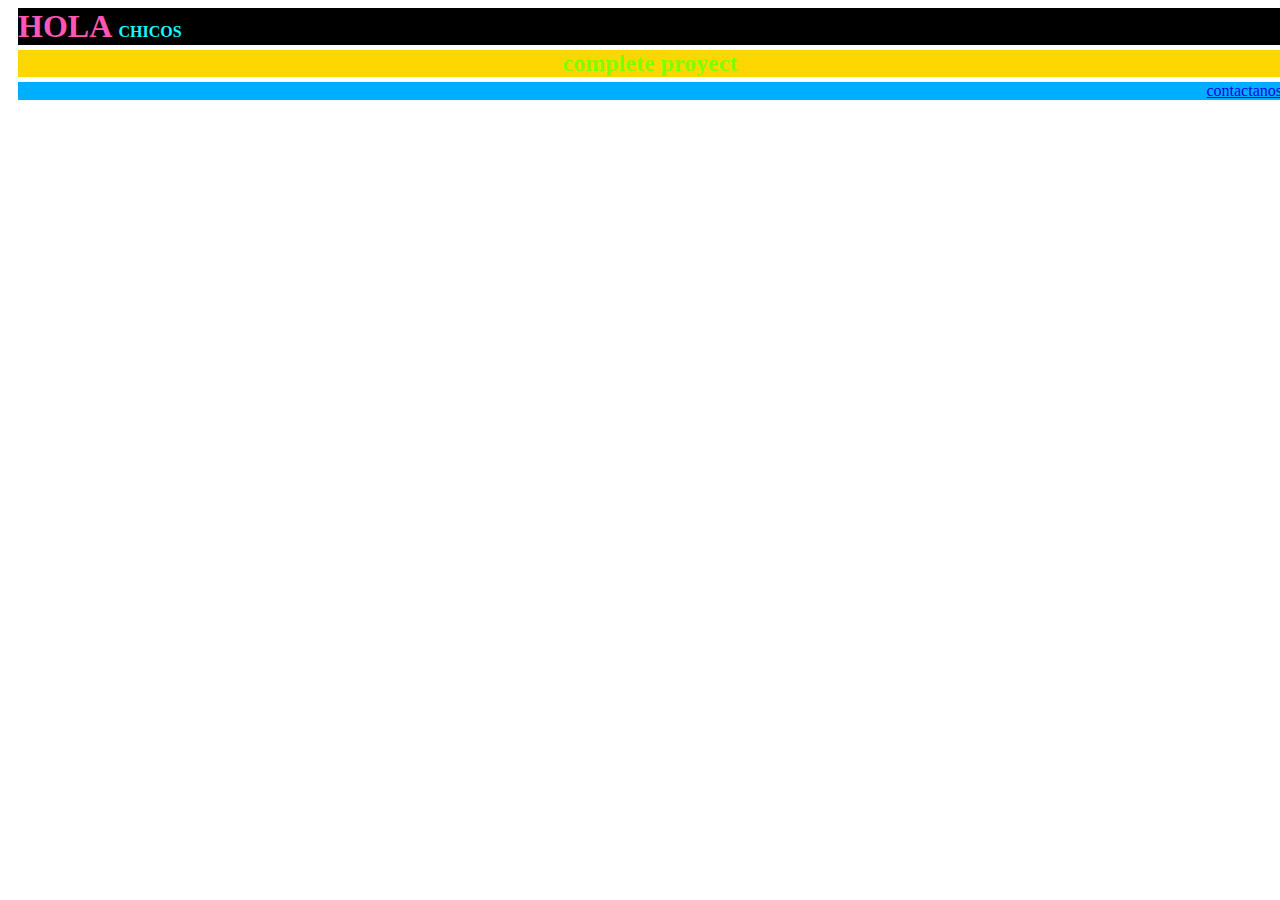
<file: index.html>
<!DOCTYPE html>
<html lang="es">

    <head>
        <meta charset="UTF-8">
        <link rel="stylesheet" href="css/style.css" type="text/css">
        <title>Your Page Title</title>
    </head>

<body>
    <h1>HOLA <span>CHICOS</span></h1>
    <h2>complete proyect</h2>

        <div class="contactos"> 
            <a href="https://www.google.com">contactanos</a>
        </div>
    </body>
</html>
</file>
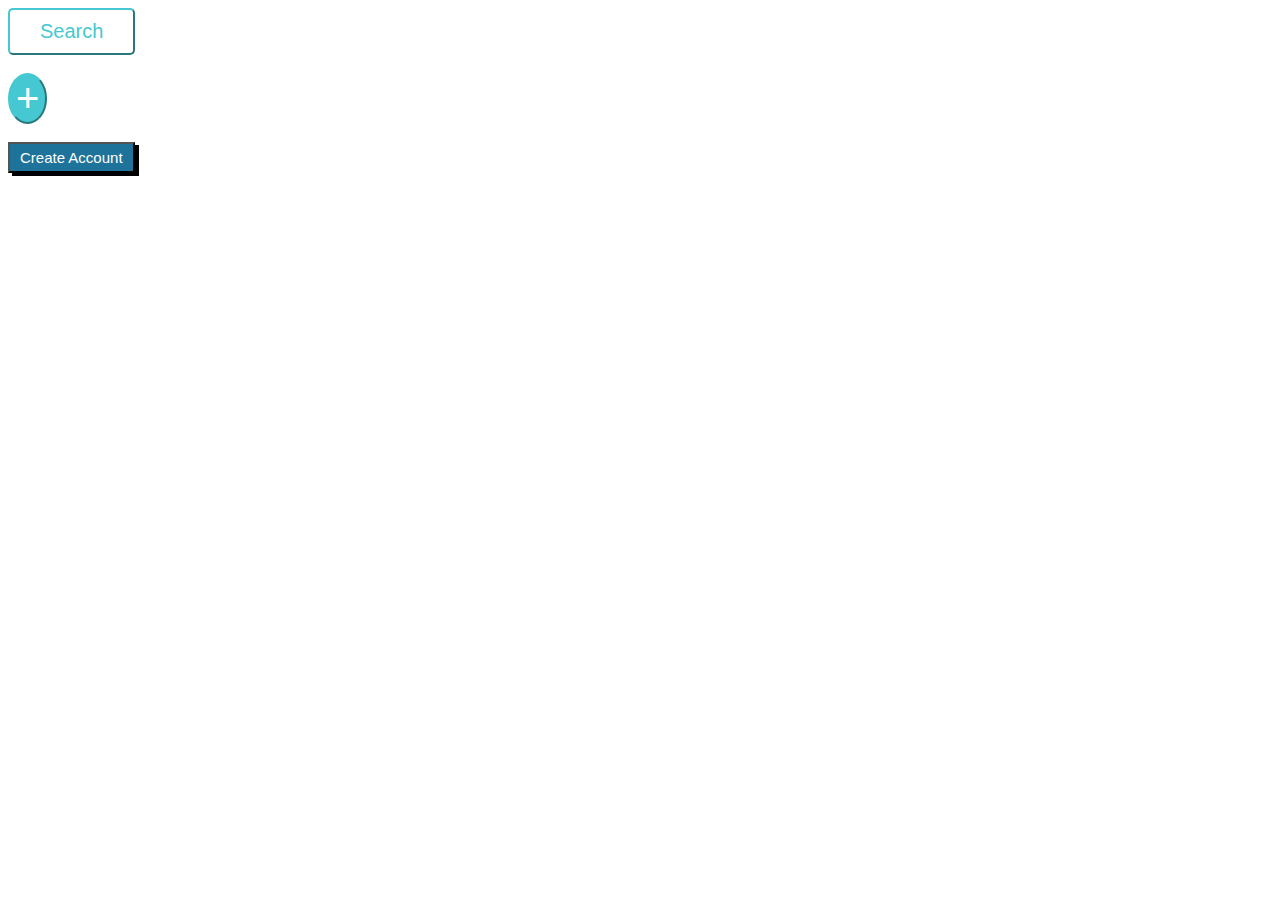
<file: botones/index.html>
<!DOCTYPE html> 
<html lang="EN"> 

    <head>
        <meta charset="utf-8">
        <title>Button</title>
        <link rel="stylesheet" href="css/style.css" type="text/css" >            
    </head>

    <body>
        <div>
            <button class="search-button">Search</button>
            
        </div>
        <br>
        <div>
            <button class="plus-button">+</button> 
            
        </div>
        <br>
        <div>
            <button class="create-account-button">Create Account</button>
        </div>
</body>
</html>
</file>
<file: css/style.css>
h1 {
    color: rgb(255, 87, 179);
    background-color: black ;
    font-size: xx-large;
    width: 100%; margin: 5px 10px;
}
h1 span{
    color: rgb(28, 247, 255);
    font-size: medium;

}
h2{
    color: chartreuse;
    background-color: gold;
    text-align: center;
    width: 100%; margin: 5px 10px;
}

.contactos{
    background-color: rgb(0, 174, 255);
    text-align: right;
    width: 100%; margin: 0px 10px;
    float: left;
}
</file>
<file: botones/css/style.css>
.search-button {
        box-sizing: border-box;
        border-color: #45c8d1;
        background-color: rgb(255, 255, 255);
        color: #45c8d1;
        border-radius: 5px;
        padding: 10px 30px;
        font-size: 20px;
        cursor: pointer;
        }
    
        .plus-button  {
            box-sizing: border-box;
            border-color: #45c8d1;
            background-color: #45c8d1;
            color: #ffffff;
            border-radius: 50%;
            font-size: 40px;
            cursor: pointer;
        }
        .create-account-button {
            background-color: rgb(30, 115, 155);
            box-shadow: 4px 3px rgb(0, 0, 0);
            color: #ffffff;
            font-size: 15px;
            padding: 5px 10px;
            cursor: pointer;
        }
</file>
